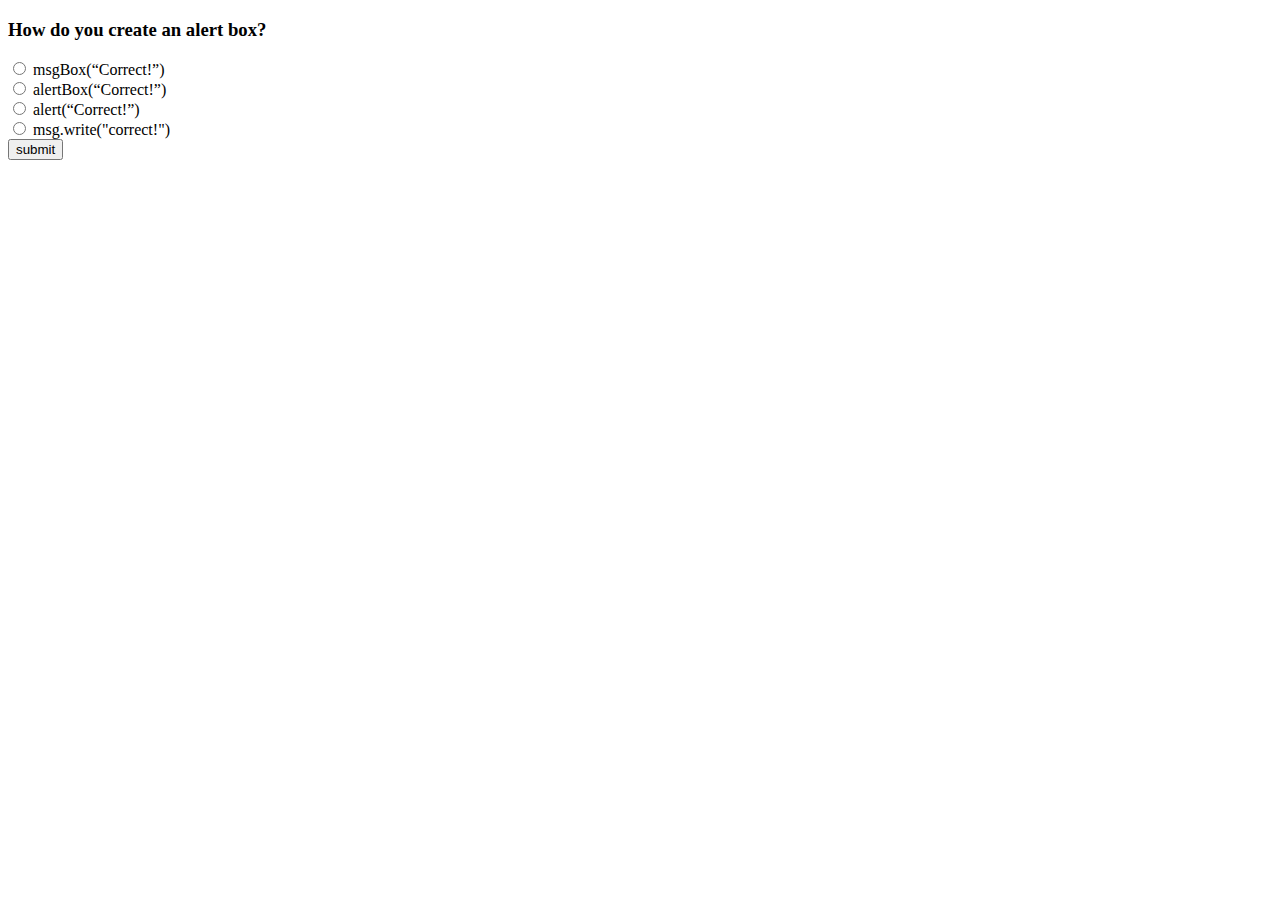
<file: quiz-app-boilerplate/buttoncode.html>
<!DOCTYPE html>
<html lang="en">
<head>
  <meta charset="UTF-8">
  <meta name="viewport" content="width=device-width, initial-scale=1.0">
  <title>Document</title>
</head>
<body>
  <form>
    <h3>How do you create an alert box?</h3>
    <input type="radio" id="answerBox" name="answer" value="UNKNOWN_____">
    <label for="answer1">msgBox(“Correct!”)</label><br>
    <input type="radio" id="answerBox" name="answer" value="UNKNOWN_____">
    <label for="answer2">alertBox(“Correct!”)</label><br>
    <input type="radio" id="answerBox" name="answer" value="UNKNOWN_____">
    <label for="answer3">alert(“Correct!”)</label><br>
    <input type="radio" id="answerBox" name="answer" value="UNKNOWN_____">
    <label for="answer4">msg.write("correct!")</label><br>
    <input type="submit" value="submit">
  </form>  
</body>
</html>
</file>
